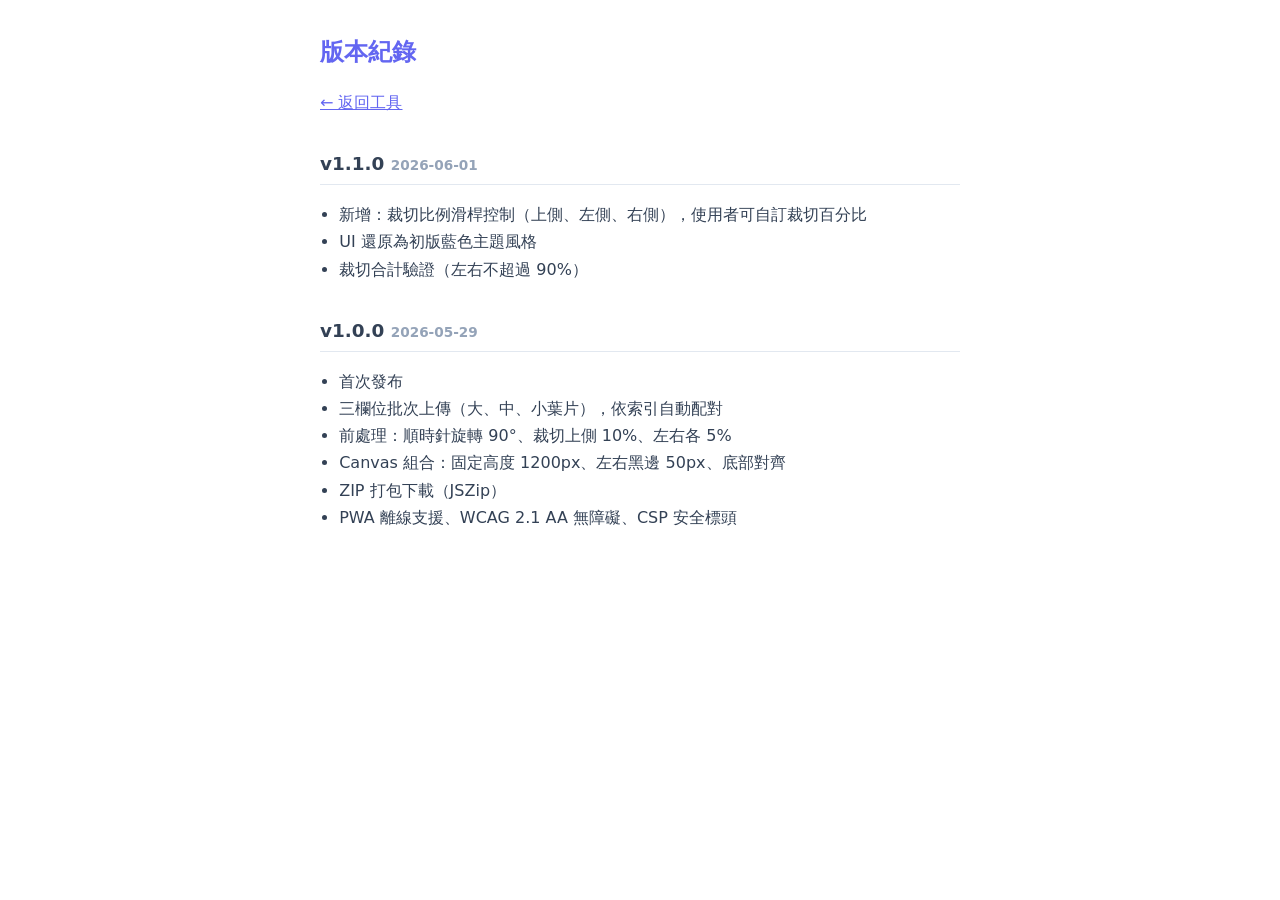
<file: CHANGELOG.html>
<!DOCTYPE html>
<html lang="zh-Hant">
<head>
  <meta charset="UTF-8">
  <meta name="viewport" content="width=device-width, initial-scale=1.0">
  <title>版本紀錄 — 香蕉葉三聯組合圖產生器</title>
  <style>
    body{font-family:system-ui,sans-serif;max-width:640px;margin:2rem auto;padding:0 1rem;color:#334155;line-height:1.7}
    h1{color:#6366f1;font-size:1.5rem}
    h2{font-size:1.15rem;margin-top:2rem;border-bottom:1px solid #e2e8f0;padding-bottom:.3rem}
    ul{padding-left:1.2rem}
    a{color:#6366f1}
    .date{font-size:.85rem;color:#94a3b8}
  </style>
</head>
<body>
  <h1>版本紀錄</h1>
  <p><a href="./">← 返回工具</a></p>

  <h2>v1.1.0 <span class="date">2026-06-01</span></h2>
  <ul>
    <li>新增：裁切比例滑桿控制（上側、左側、右側），使用者可自訂裁切百分比</li>
    <li>UI 還原為初版藍色主題風格</li>
    <li>裁切合計驗證（左右不超過 90%）</li>
  </ul>

  <h2>v1.0.0 <span class="date">2026-05-29</span></h2>
  <ul>
    <li>首次發布</li>
    <li>三欄位批次上傳（大、中、小葉片），依索引自動配對</li>
    <li>前處理：順時針旋轉 90°、裁切上側 10%、左右各 5%</li>
    <li>Canvas 組合：固定高度 1200px、左右黑邊 50px、底部對齊</li>
    <li>ZIP 打包下載（JSZip）</li>
    <li>PWA 離線支援、WCAG 2.1 AA 無障礙、CSP 安全標頭</li>
  </ul>
</body>
</html>
</file>
